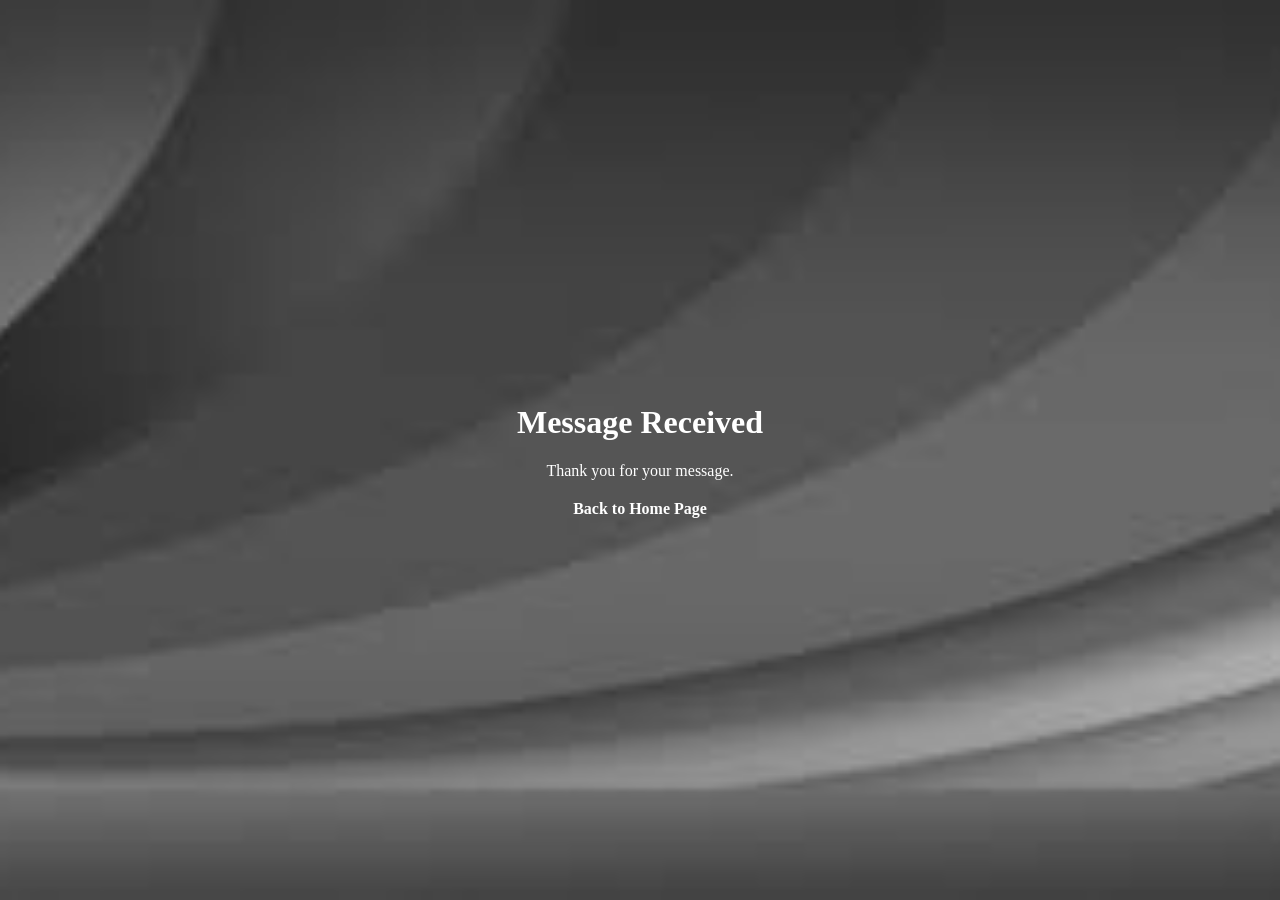
<file: src/main/webapp/response.html>
<!DOCTYPE html>
<html>

<head>
    <meta charset="UTF-8">
    <title>Message Received</title>
    <style>
        body {
            background-image: url('images/background.jpeg'); /* Replace 'your-background-image.jpg' with the actual path to your background image */
            background-size: cover;
            background-position: center;
            background-repeat: no-repeat;
            display: flex;
            align-items: center;
            justify-content: center;
            height: 100vh;
            margin: 0;
            color: white; /* Set text color to be visible on the background */
            text-align: center;
        }

        a {
            color: white; /* Set link color to be visible on the background */
            text-decoration: none;
            font-weight: bold;
            margin-top: 20px; /* Adjust the spacing between text and link */
            display: block;
        }
    </style>
</head>

<body>

    <div>
        <h1>Message Received</h1>
        <!-- Your message content goes here -->
        <p>Thank you for your message.</p>

        <!-- Link to go back to the home page -->
        <a href="index.html">Back to Home Page</a>
    </div>
    
</body>

</html>
</file>
